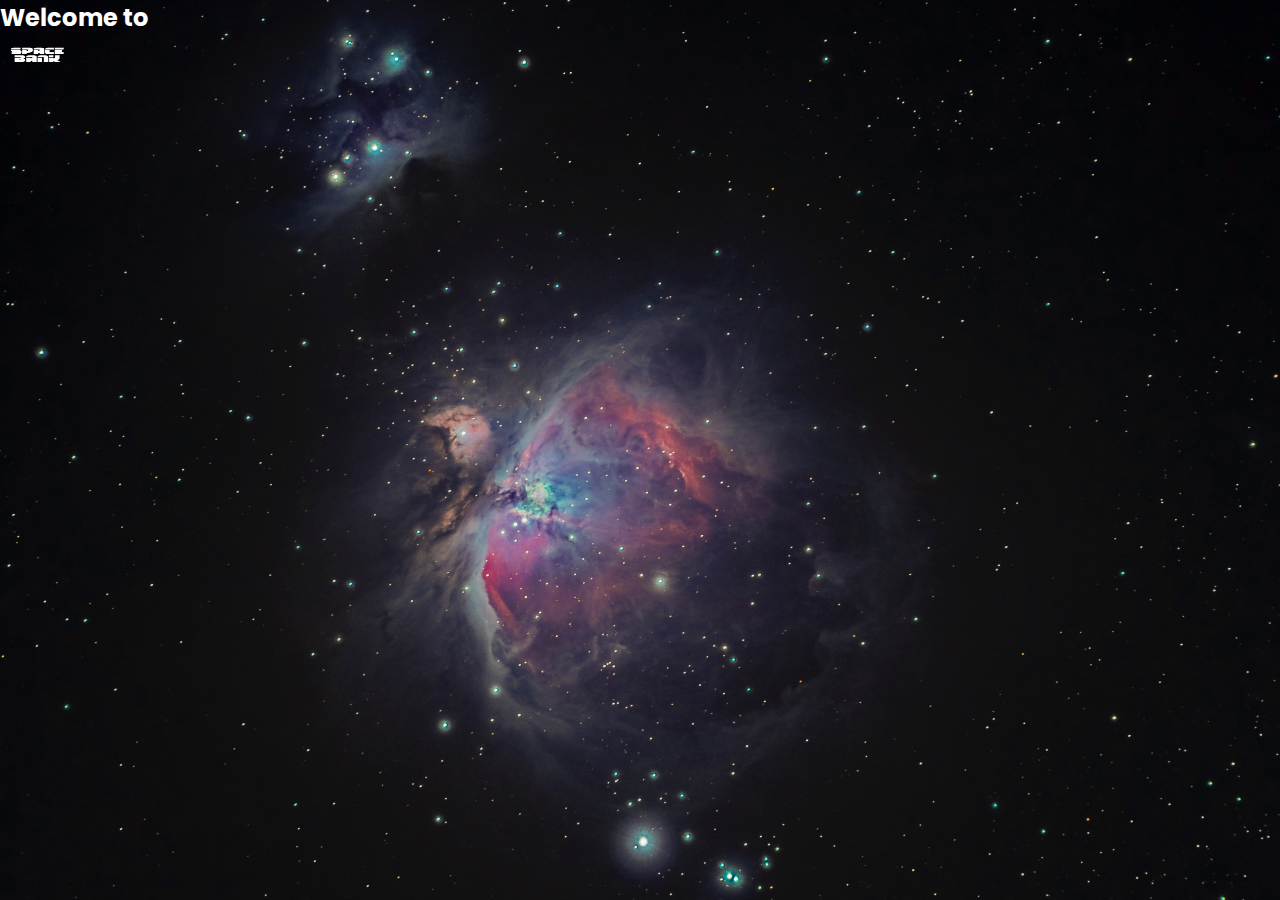
<file: src/main/resources/static/web/landing.html>
<!DOCTYPE html>
<html lang="en">
<head>
    <meta charset="UTF-8">
    <meta http-equiv="X-UA-Compatible" content="IE=edge">
    <meta name="viewport" content="width=device-width, initial-scale=1.0">
    <link href="https://cdn.jsdelivr.net/npm/bootstrap@5.2.3/dist/css/bootstrap.min.css" rel="stylesheet" integrity="sha384-rbsA2VBKQhggwzxH7pPCaAqO46MgnOM80zW1RWuH61DGLwZJEdK2Kadq2F9CUG65" crossorigin="anonymous">
    <link rel="stylesheet" href="./styles/landing.css">
    <link rel="shortcut icon" href="./assets/cohete-espacial.png" type="image/x-icon">
    <title>Welcome to Space Bank!</title>
</head>
<body>
    <div class="cont">
        <div class="title d-flex justify-content-center mt-4 gap-2">
            <h1 class="d-flex align-items-center">Welcome to</h1>
            <div class="image">
                <img src="./assets/logospace.png" alt="" class="spaceLogo">
            </div>
        </div>
    </div>
    <script src="https://cdn.jsdelivr.net/npm/bootstrap@5.2.3/dist/js/bootstrap.bundle.min.js"
        integrity="sha384-kenU1KFdBIe4zVF0s0G1M5b4hcpxyD9F7jL+jjXkk+Q2h455rYXK/7HAuoJl+0I4"
        crossorigin="anonymous"></script>
</body>
</html>
</file>
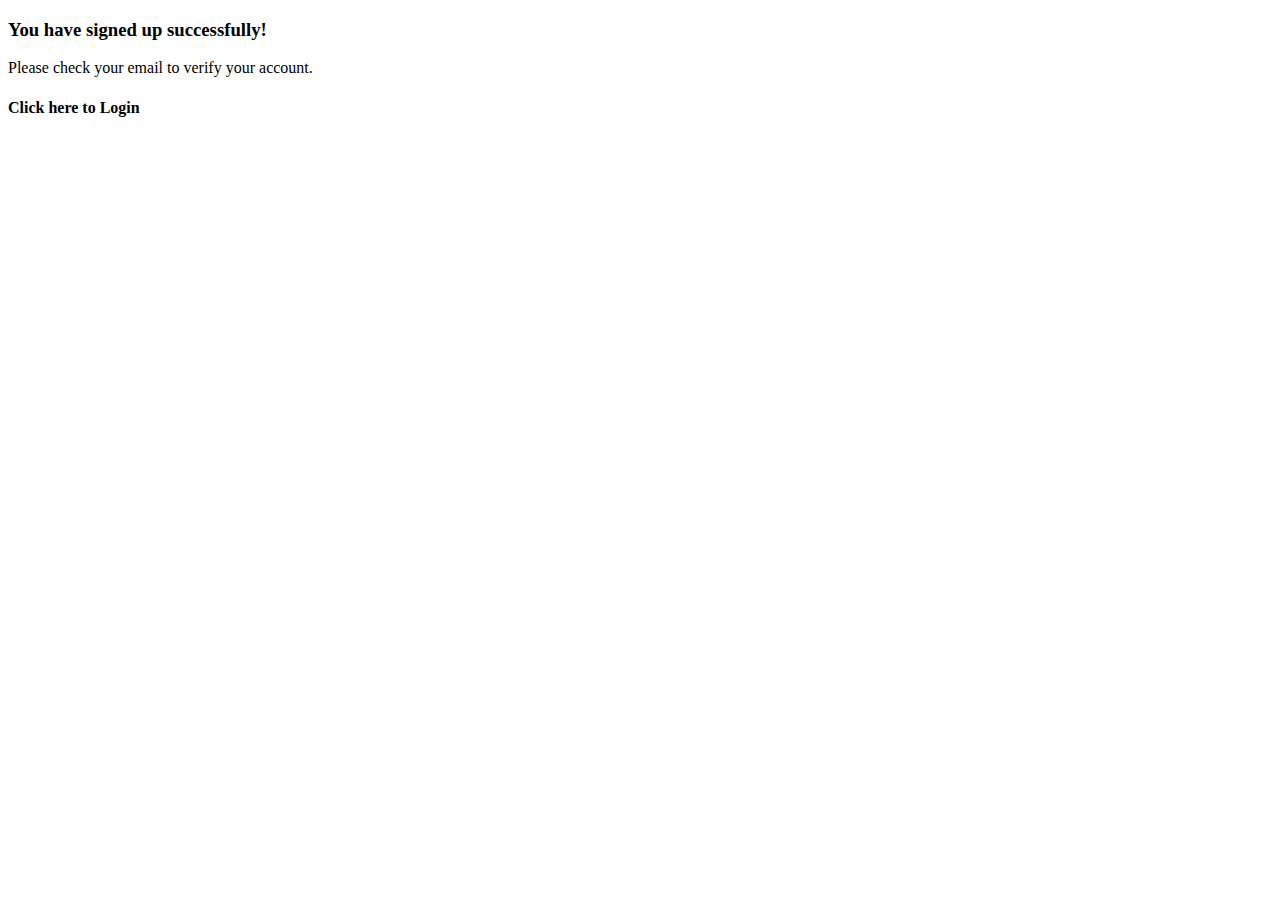
<file: src/main/resources/static/web/process_register.html>
<!DOCTYPE html>
<html lang="en">
<head>
    <meta charset="UTF-8">
    <meta http-equiv="X-UA-Compatible" content="IE=edge">
    <meta name="viewport" content="width=device-width, initial-scale=1.0">
    <link href="https://cdn.jsdelivr.net/npm/bootstrap@5.2.3/dist/css/bootstrap.min.css" rel="stylesheet"
    integrity="sha384-rbsA2VBKQhggwzxH7pPCaAqO46MgnOM80zW1RWuH61DGLwZJEdK2Kadq2F9CUG65" crossorigin="anonymous">
    <title>Registration success</title>
</head>
<body>
    <div class="container text-center">
        <h3>You have signed up successfully!</h3>
        <p>Please check your email to verify your account.</p>     
        <h4><a th:href="/@{/login}">Click here to Login</a></h4>
    </div>
    <script src="https://cdn.jsdelivr.net/npm/bootstrap@5.1.3/dist/js/bootstrap.bundle.min.js"
    integrity="sha384-ka7Sk0Gln4gmtz2MlQnikT1wXgYsOg+OMhuP+IlRH9sENBO0LRn5q+8nbTov4+1p"
    crossorigin="anonymous"></script>
</body>
</html>
</file>
<file: src/main/resources/static/web/styles/landing.css>
@import url('https://fonts.googleapis.com/css2?family=Poppins&display=swap');

* {
    box-sizing: border-box;
    margin: 0;
    padding: 0;
}

body {
    background: #f6f5f7;    
    background-image: url(../assets/bryan-goff-f7YQo-eYHdM-unsplash.jpg);
    background-size: cover;
    background-position: center;
    background-repeat: no-repeat;
    display: flex;
    align-items: center;
    flex-direction: column;
    font-family: 'Poppins', sans-serif;
    min-height: 100vh;
    width: 100vw;
}

h1 {
    color: white;
    font-size: 1.5rem;
    width: fit-content;
    font-weight: 700;
}

.cont {
    display: flex;
    justify-content: center;
    height: 100%;
    width: 100%;
}

.spaceLogo {
    width: 75px;
    height: 40px;
}

.title {
    width: 100%;    
}

.image {
    width: fit-content;
}
</file>
